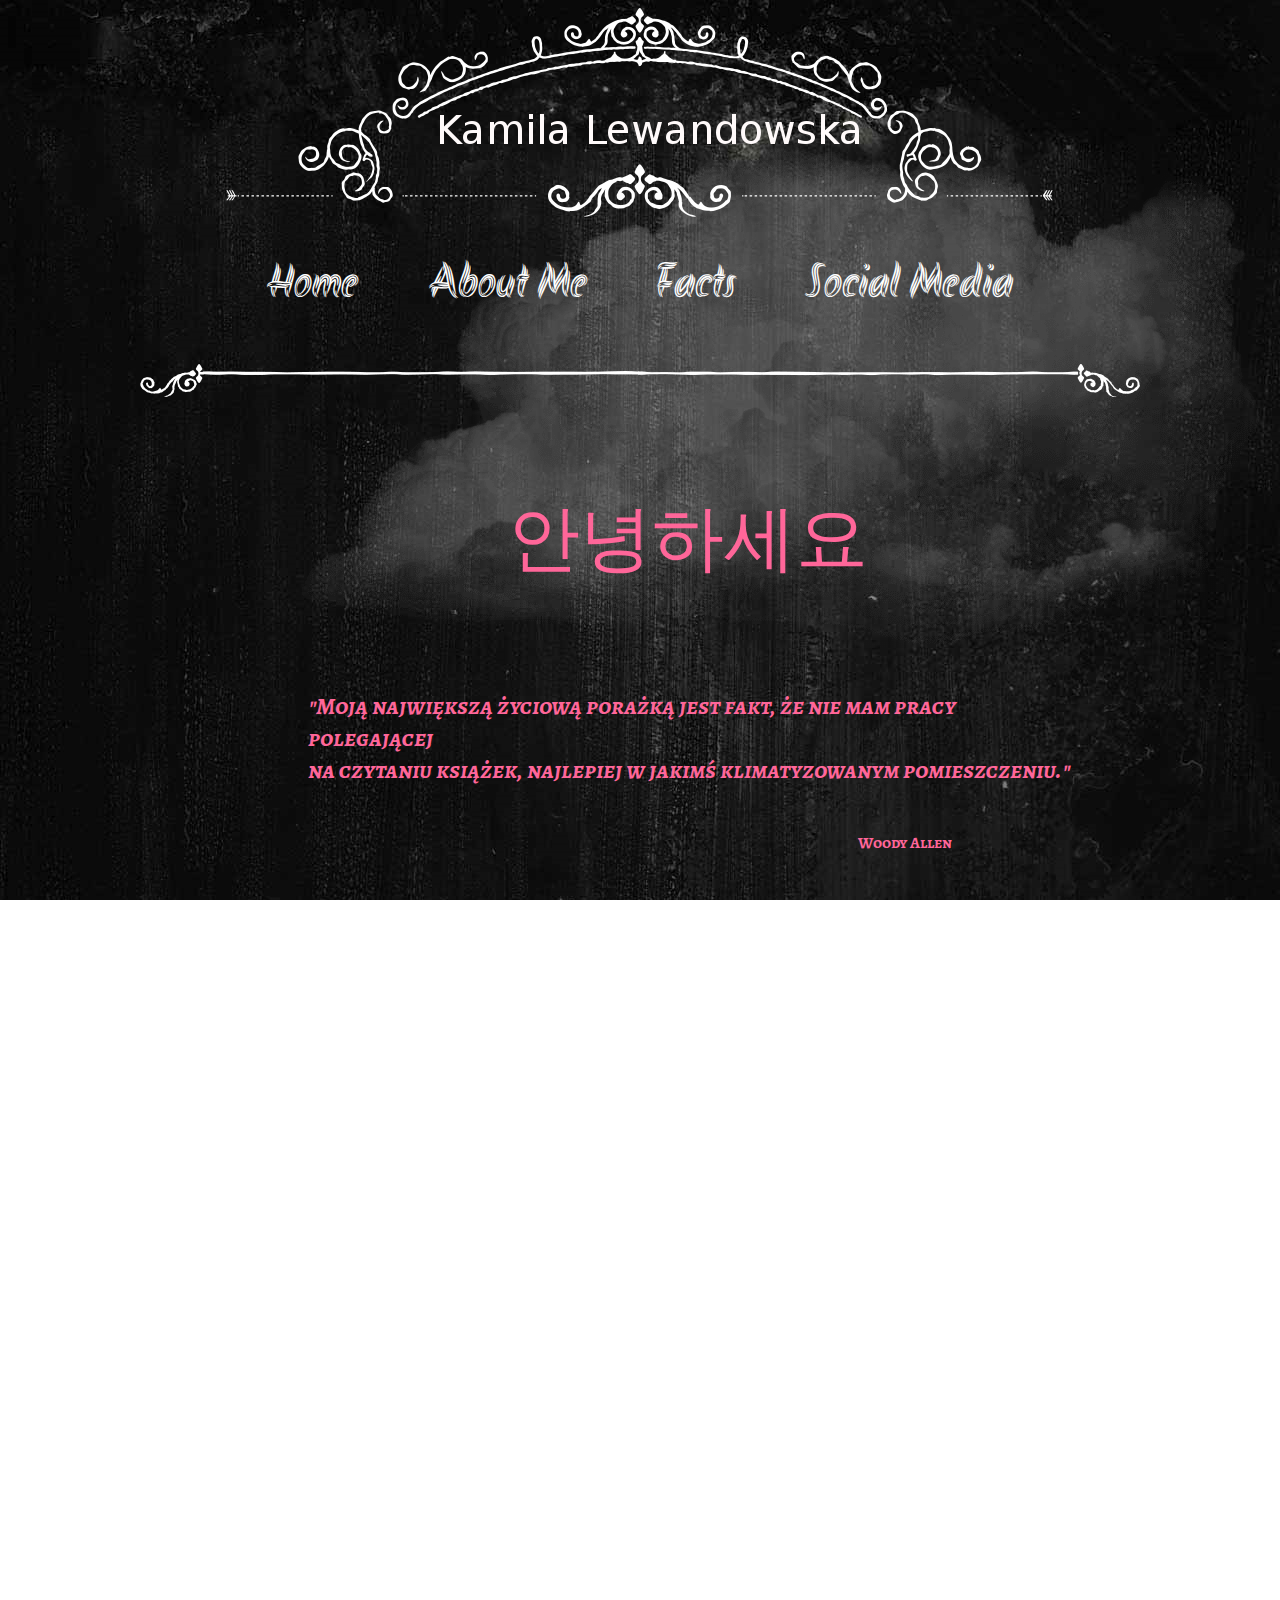
<file: index.html>
<!DOCTYPE html>
<html>
<head>

<link rel="stylesheet" type="text/css" href="styl.css">
<meta charset="UTF-8">

<title>Kamila Lewandowska</title>

</head>

<body> 

	<div class="Header">
	     <img  src="cloud.png">
	</div>
    
	<div class="Menu">
	     <link href='http://fonts.googleapis.com/css?family=Akronim&subset=latin,latin-ext' rel='stylesheet' type='text/css'>
         <a  href="index.html">Home</a>
         <a  href="about.html">About Me</a>   
         <a  href="facts.html">Facts</a>
		 <a  href="contact.html">Social Media</a><br>
         <img src="log.png">
		  
		      
    </div>	
	
	<div class="Witaj">
	     <link href='http://fonts.googleapis.com/css?family=Alegreya+SC&subset=latin,latin-ext' rel='stylesheet' type='text/css'>
	
	     <p>안녕하세요</p> 
		 
	</div>	 
	
    
	
	<div class="Cytat">
	      <link href='http://fonts.googleapis.com/css?family=Alegreya+SC&subset=latin,latin-ext' rel='stylesheet' type='text/css'>
		  
	<h1>"Moją największą życiową porażką jest fakt, że nie mam pracy polegającej<br>
	na czytaniu książek, najlepiej w jakimś klimatyzowanym pomieszczeniu."<br></h1>
	
	<h2> Woody Allen</h2>
	
	</div>
	
		<div class="Cloudd">
	     <img  src="cloud2.png">
		 
	</div>
	
	
	<div class="Cloud2">
	     <img  src="cloud3.png">
		 
	</div>	
	
</body>

</html>
</file>
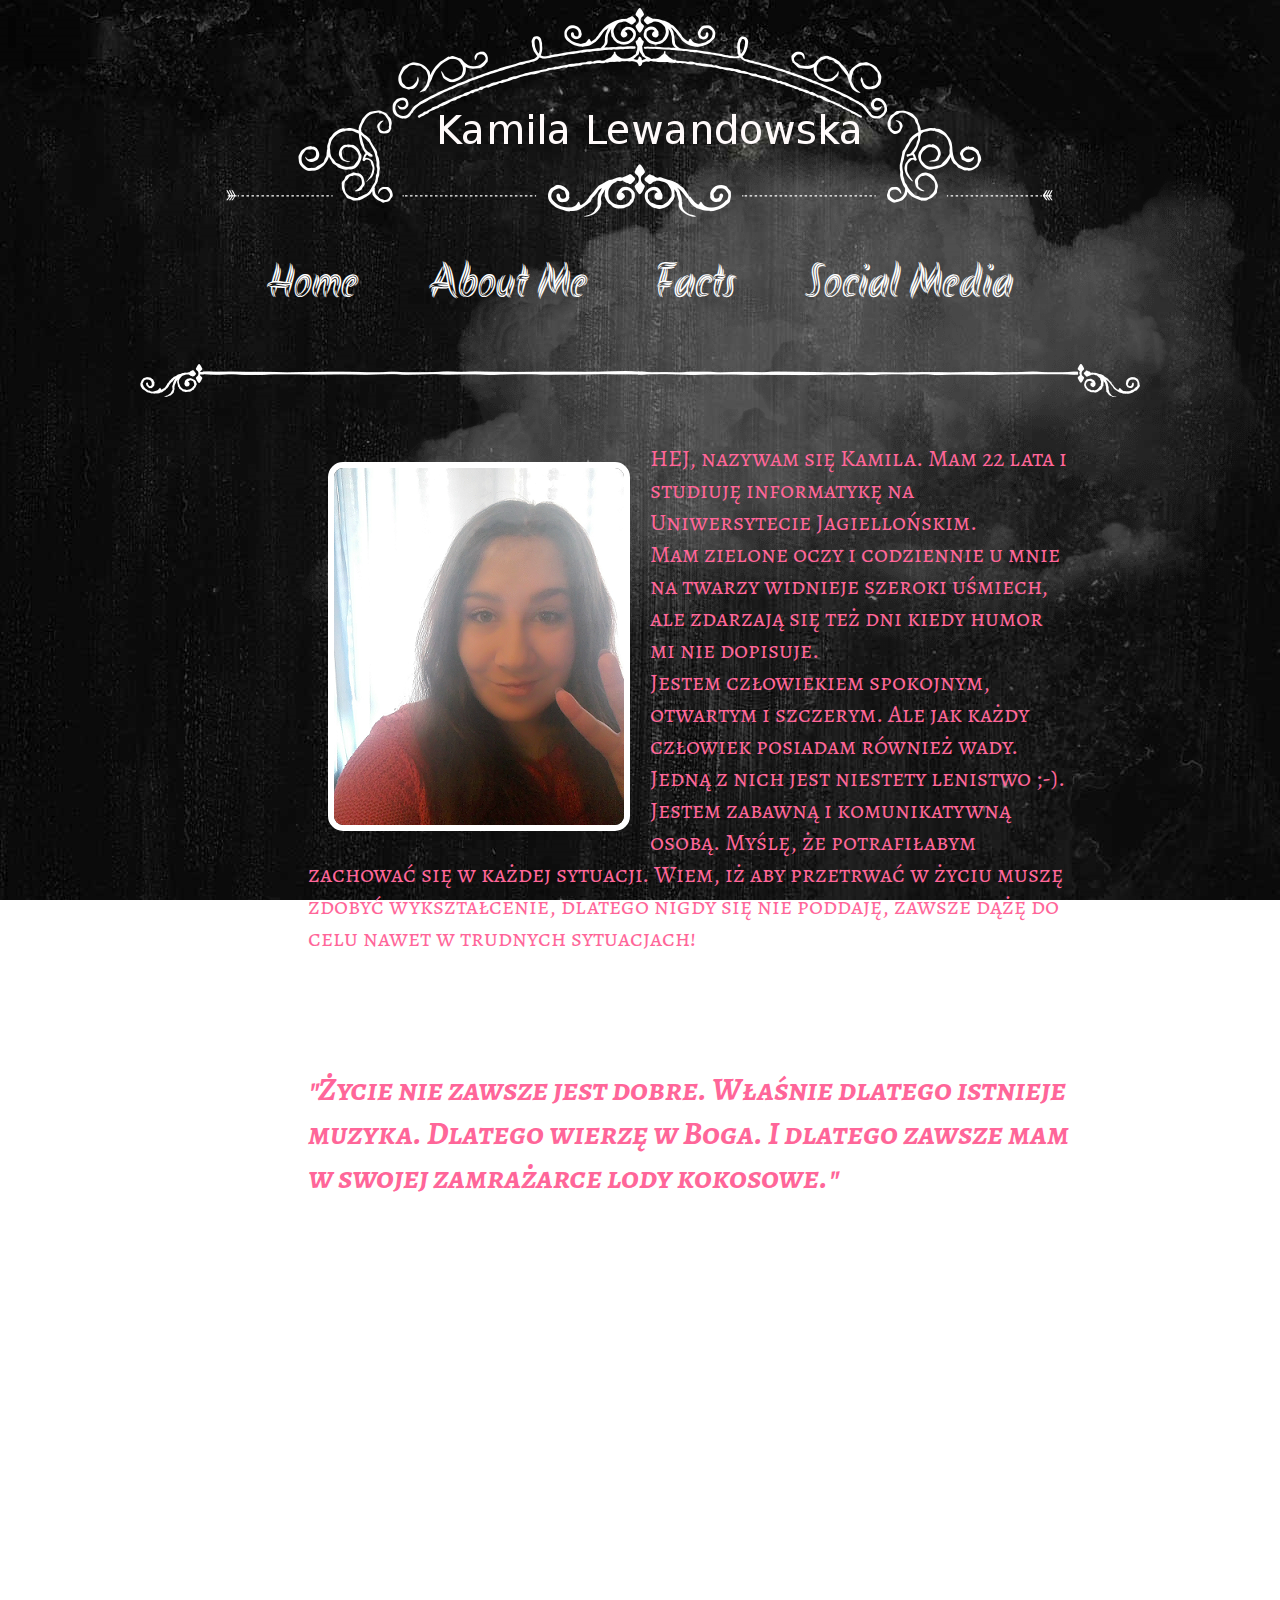
<file: about.html>
<!DOCTYPE html>
<html lang="pl">
<head>
	<meta charset="utf-8"/>
	
	<link rel="stylesheet" href="styl.css"/>
	<title>Kamila Lewandowska</title>
</head>
<body>

    <div class="Header">
	     <img  src="cloud.png">
	</div>

	<div class="Menu">
	     <link href='http://fonts.googleapis.com/css?family=Akronim&subset=latin,latin-ext' rel='stylesheet' type='text/css'>
			<a href="index.html">Home</a>
			<a href="about.html">About Me</a>
			<a href="facts.html">Facts</a>
			<a href="contact.html">Social Media</a><br>
			<img src="log.png">
		
    </div>
	
	
		<div class="Foto">	     
		 
		 <link href='http://fonts.googleapis.com/css?family=Alegreya+SC&subset=latin,latin-ext' rel='stylesheet' type='text/css'>
		 
	   <p> <img src="foto.png" align ="left" style="margin: 20px"> 
	   HEJ, nazywam się Kamila. Mam 22 lata i studiuję informatykę na Uniwersytecie Jagiellońskim.<br>
	   Mam zielone oczy i codziennie u mnie na twarzy widnieje szeroki uśmiech, ale zdarzają się też dni kiedy humor mi nie dopisuje. <br>
	   Jestem człowiekiem spokojnym, otwartym i szczerym. Ale jak każdy człowiek posiadam również wady.<br>
	   Jedną z nich jest niestety lenistwo ;-). <br>
	   Jestem zabawną i komunikatywną osobą. Myślę, że potrafiłabym zachować się w każdej sytuacji.
	   Wiem, iż aby przetrwać w życiu muszę zdobyć wykształcenie, dlatego nigdy się nie poddaję, zawsze dążę do celu nawet w trudnych sytuacjach!</p><br><br>
	  <h5>"Życie nie zawsze jest dobre. Właśnie dlatego istnieje muzyka. Dlatego wierzę w Boga. I dlatego zawsze mam w swojej zamrażarce lody kokosowe."</h5>
	  
	  
	</div>
	
	 <div class="Cloudd">
	     <img  src="cloud2.png">
		 	 
	</div>
	
	<div class="Cloud2">
	     <img  src="cloud3.png">
		 
	</div>
	
</body>
</html>
</file>
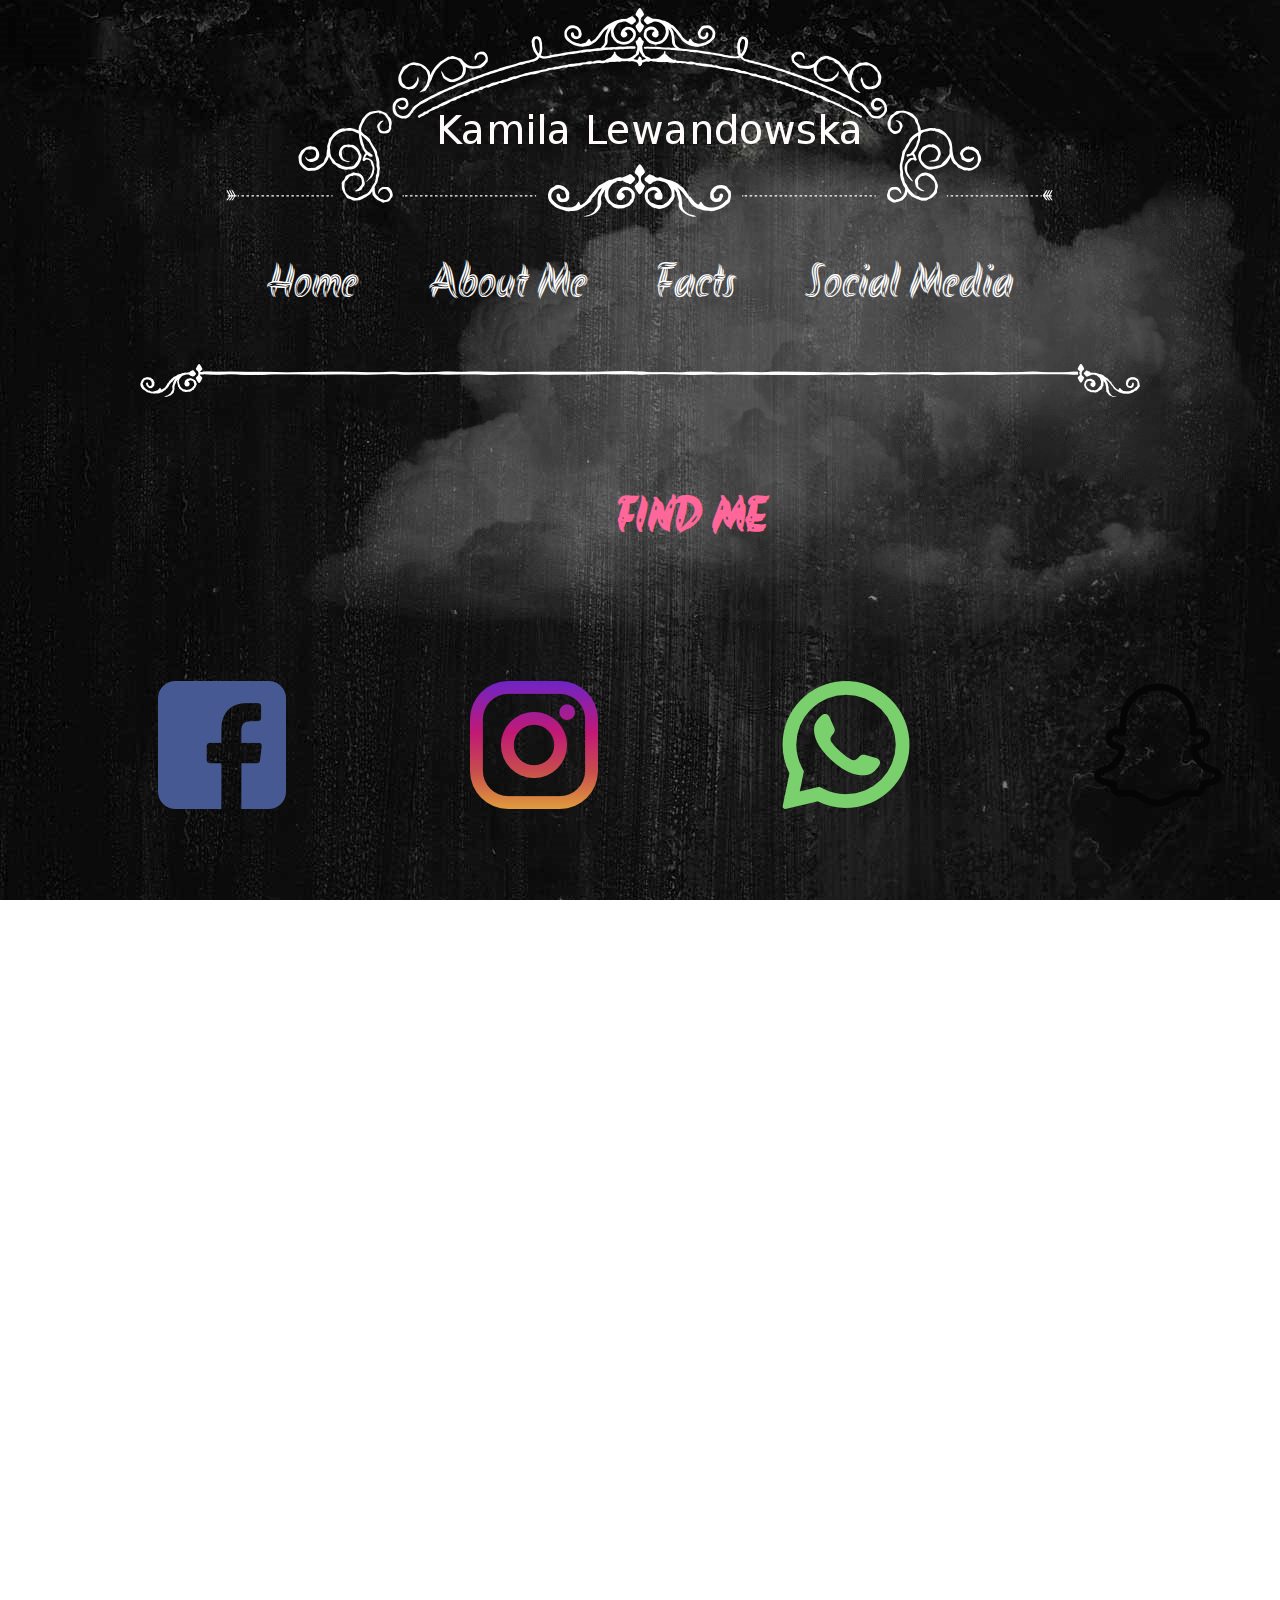
<file: contact.html>
<!DOCTYPE html>
<html lang="pl">
<head>

	<meta charset="utf-8"/>
		
	<link rel="stylesheet" href="styl.css"/>
	<title>Kamila Lewandowska</title>
</head>
<body>

    <div class="Header">
	     <img  src="cloud.png">
	</div>

	<div class="Menu">
	     <link href='http://fonts.googleapis.com/css?family=Akronim&subset=latin,latin-ext' rel='stylesheet' type='text/css'>
			<a href="index.html">Home</a>
			<a href="about.html">About Me</a>
			<a href="facts.html">Facts</a>
			<a href="contact.html">Social Media</a><br>
			<img src="log.png">
		
    </div>
	
	<div class="Mail">
		      <link href='http://fonts.googleapis.com/css?family=Akronim&subset=latin,latin-ext' rel='stylesheet' type='text/css'>
		
		<h4>FIND ME</h4>
		
		</div>
	
	    <div class="Media">
	        <a href="#">
				<img title="Facebook" src="facebook.png">
			</a>
			
			<a href="#">
				<img title="Instagram" src="instagram.png">
			</a>
			
			<a href="#">
				<img title="WhatsApp" src="whatsapp.png">
			</a>
			
			<a href="#">
				<img title="Snapchat" src="snapchat.png">
			</a>
					
		</div>
		
		<div class="Mail">
		      <link href='http://fonts.googleapis.com/css?family=Akronim&subset=latin,latin-ext' rel='stylesheet' type='text/css'>
		
		<h3><a href="#"> kamilaa94@interia.eu</a></h3>
		
		</div>
	
	 <div class="Cloudd">
	     <img  src="cloud2.png">
		 
	</div>
	
	<div class="Cloud2">
	     <img  src="cloud3.png">
		 
	</div>
	
	</body>
</html>
</file>
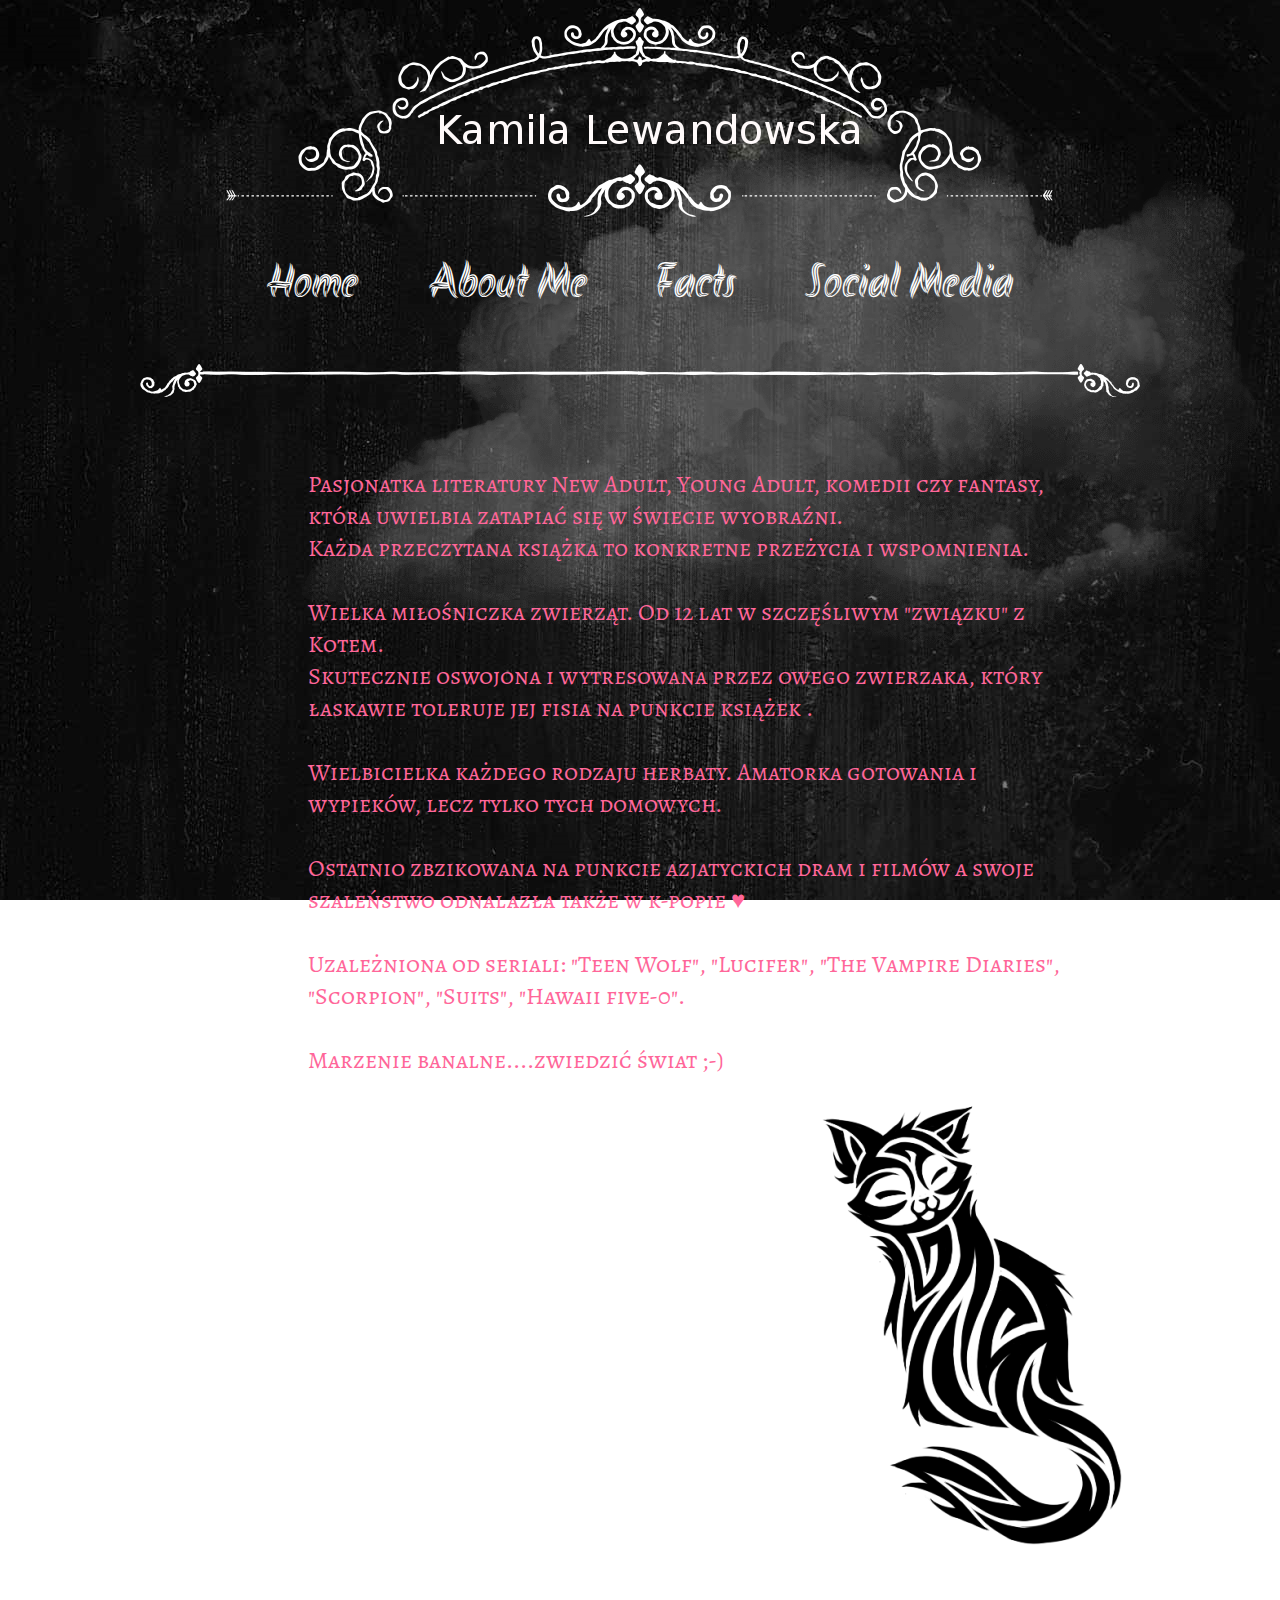
<file: facts.html>
<!DOCTYPE html>
<html lang="pl">
<head>

	<meta charset="utf-8"/>
		
	<link rel="stylesheet" href="styl.css"/>
	<title>Kamila Lewandowska</title>
</head>
<body>

    <div class="Header">
	     <img  src="cloud.png">
	</div>

	<div class="Menu">
	     <link href='http://fonts.googleapis.com/css?family=Akronim&subset=latin,latin-ext' rel='stylesheet' type='text/css'>
			<a href="index.html">Home</a>
			<a href="about.html">About Me</a>
			<a href="facts.html">Facts</a>
			<a href="contact.html">Social Media</a><br>
			<img src="log.png">
		
    </div>
	
	
		<div class="Text">
	
	    <link href='http://fonts.googleapis.com/css?family=Alegreya+SC&subset=latin,latin-ext' rel='stylesheet' type='text/css'>
	 
	   Pasjonatka literatury New Adult, Young Adult, komedii czy fantasy, która uwielbia zatapiać się w świecie wyobraźni.<br>
	   Każda przeczytana książka to konkretne przeżycia i wspomnienia.<br><br>
	   Wielka miłośniczka zwierząt. Od 12 lat w szczęśliwym "związku" z Kotem.<br>
	   Skutecznie oswojona i wytresowana przez owego zwierzaka, który łaskawie toleruje jej fisia na punkcie książek  .<br><br>
       Wielbicielka każdego rodzaju herbaty. Amatorka gotowania i wypieków, lecz tylko tych domowych.<br><br>
       Ostatnio zbzikowana na punkcie azjatyckich dram i filmów a swoje szaleństwo odnalazła także w k-popie &hearts;<br><br>
	   Uzależniona od seriali: "Teen Wolf", "Lucifer", "The Vampire Diaries", "Scorpion", "Suits", "Hawaii five-0".<br><br>
	   Marzenie banalne....zwiedzić świat ;-)<br>   <img src="cat.png"> 
		
	</div>
	
	
	</body>
</html>
</file>
<file: styl.css>
* {
    box-sizing: border-box;
}

body {
height:100%;
background-image: url('dirty.png');
background-position: top center;
background-attachment: fixed;
}

.Header{
background-image: url('logo.png');
width:830px;
height:210px;
margin:auto;
}

.Witaj p{
font-family: 'Alegreya SC', sans-serif;
font-size:4.5em;
color: #FF6699;	
padding-left:500px;
}

.Cytat h1{
font-family: 'Alegreya SC', sans-serif;
font-size:1.5em;
font-style:italic;
color: #FF6699;	
padding-top:30px;
padding-left:300px;
padding-right:200px;
}

.Cytat h2{
font-family: 'Alegreya SC', sans-serif;
font-size:1.0em;
color: #FF6699;		
padding-top:30px;
padding-left:850px;
	
}

.Menu{
text-align: center;
font-family: 'Akronim', sans-serif;
color: white;
font-size:3.0em;
}

a{
display: inline-block;
padding: 30px;
text-decoration : none;
}

a:link {
    color: white;
}

a:visited {
    color: white;
}

a:hover{
color: #FF6699;
}

.Foto{
padding-left:300px;
padding-right:200px;
}

.Foto h5{
font-family: 'Alegreya SC', sans-serif;
font-size:2.0em;
font-style:italic;
color: #FF6699;		
}

p{
font-family: 'Alegreya SC', sans-serif;
font-size:1.5em;
color: #FF6699;	
}

.Foto img{
border: 6px solid  white;
border-radius: 15px;
}

.Media img {
padding-top:35px;
padding-left:150px;
padding-left:120px;
}

.Cloudd{
width:800px;
height:60px;
margin:auto;
}

.Cloud{
width:800px;
height:60px;
margin:auto;
}

.Text{
font-family: 'Alegreya SC', sans-serif;
font-size:1.5em;
color: #FF6699;	
padding-top:50px;
padding-left:300px;
padding-right:200px;
}

.Text img{
padding-left:500px;
padding-right:300px;
padding-bottom:100px;
background-image:url('cloud4.png');

}

.Mail h3{
font-family: 'Akronim', sans-serif;
font-size:4.0em;
color: #FF6699;	
padding-left:390px;
padding-top:50px;
}

.Mail h4{
font-family: 'Akronim', sans-serif;
font-size:3.0em;
color: #FF6699;	
padding-left:610px;
}

@media (max-width: 400px){
	.hero{
		font-size: 15px;
		height: 130px;
		line-height: 90px;
	}
	.top{
		height: 130px;
	}
}
</file>
